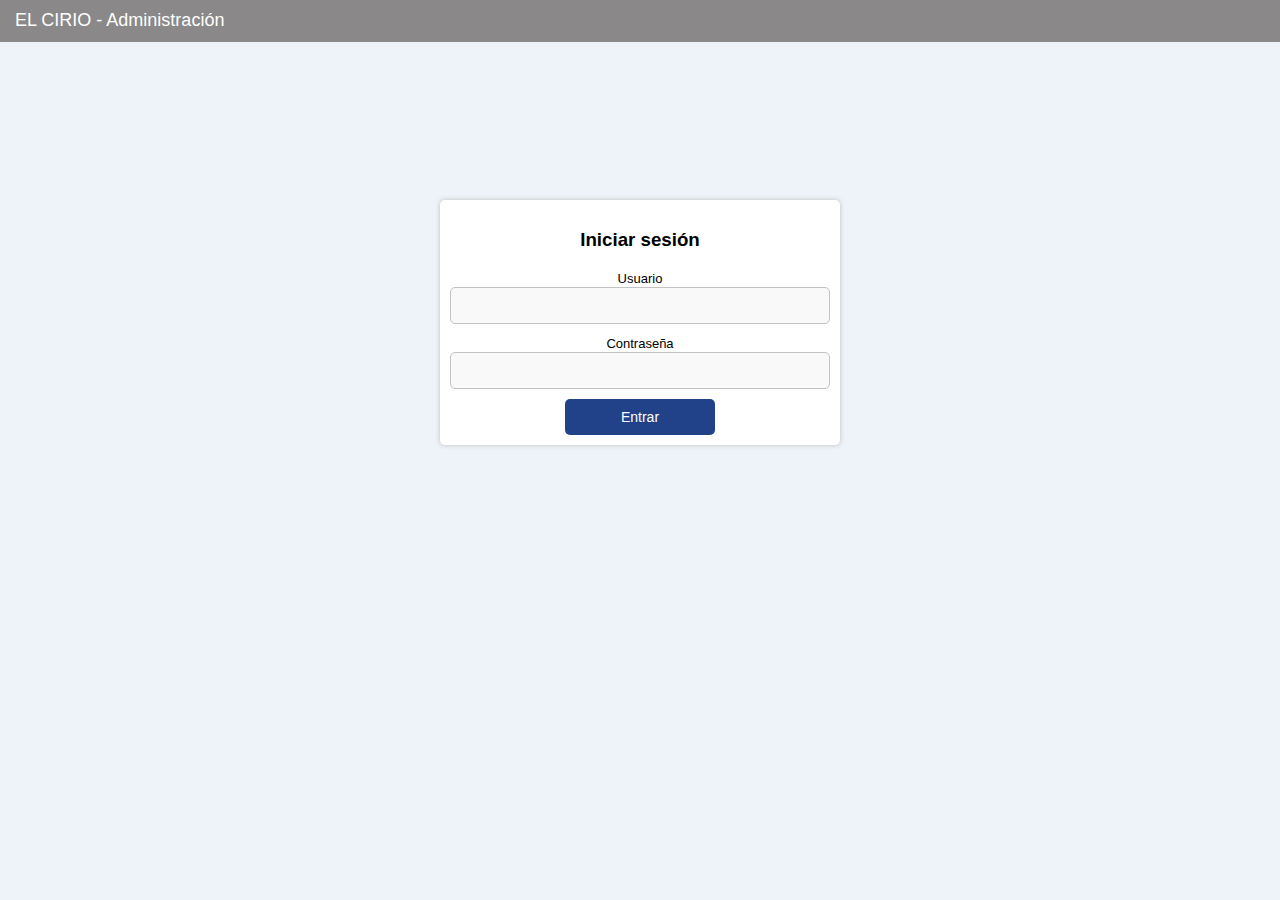
<file: index.html>
<!DOCTYPE html>
<html lang="en">
<head>
      <meta charset="UTF-8">
      <meta name="viewport" content="width=device-width, initial-scale=1.0">
      <meta http-equiv="X-UA-Compatible" content="ie=edge">
      <link rel="stylesheet" href="src/style.css">
      <script src="https://ajax.googleapis.com/ajax/libs/jquery/3.3.1/jquery.min.js"></script>
      <title>Document</title>
</head>
<body>
      <header>
            <div class="title-header">EL CIRIO - Administración</div>
      </header>
      <div class="wrapper-login">
            <h3>Iniciar sesión</h3>
            <form id="login-user" style="text-align: center;">
                  <div class="box-input">
                        <label>Usuario</label>
                        <input type="text" />
                  </div>

                  <div class="box-input">
                        <label>Contraseña</label>
                        <input type="password" />
                  </div>
                  <input type="submit" value="Entrar" />
            </form>
      </div>
</body>
</html>
<script>
$(document).ready(function() {
      $("form#login-user").submit(function(e) {
            e.preventDefault();
            window.location.href = "home.html";
      });
});
</script>
</file>
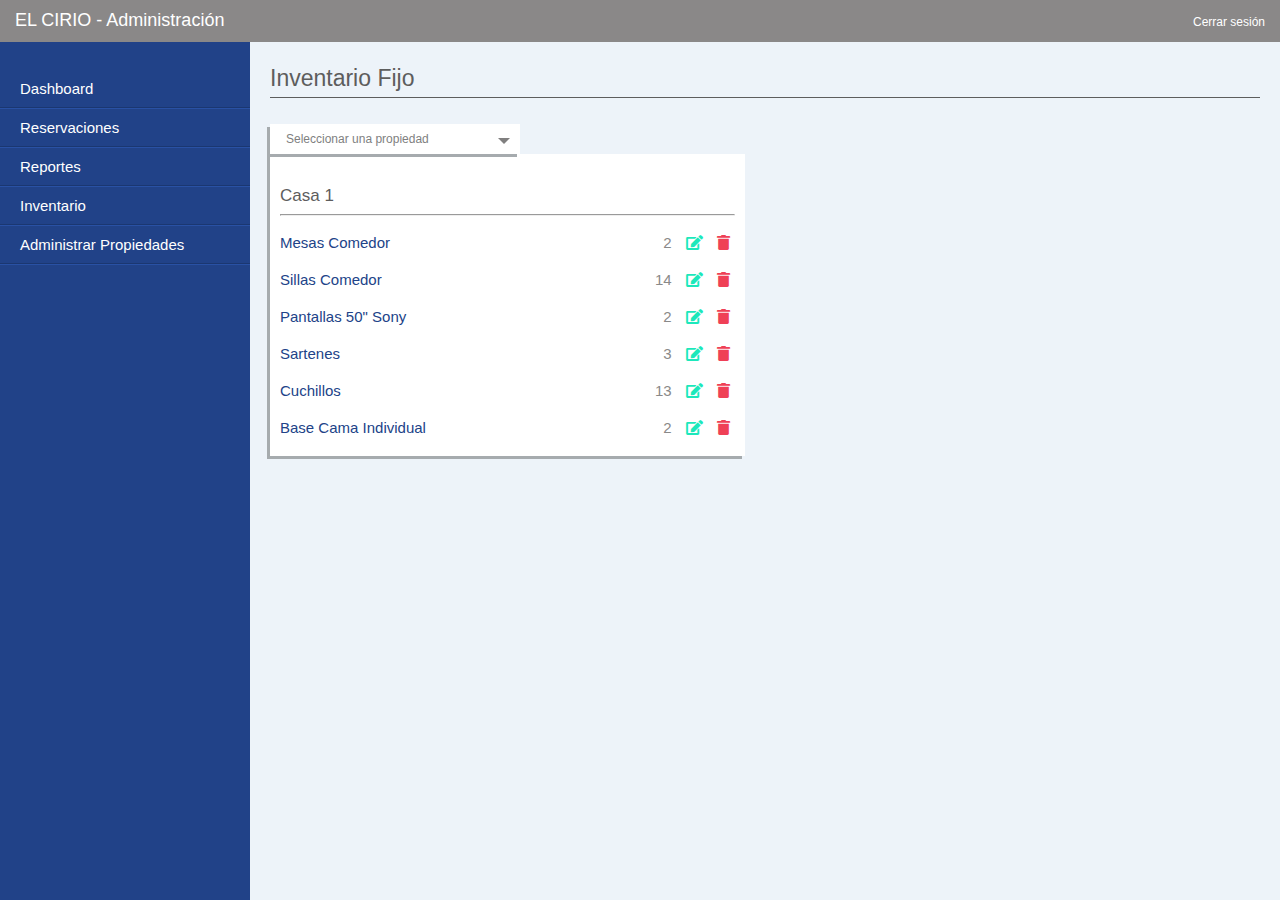
<file: inventario-fijo.html>
<!DOCTYPE html>
<html lang="en">
<head>
      <meta charset="UTF-8">
      <meta name="viewport" content="width=device-width, initial-scale=1.0">
      <meta http-equiv="X-UA-Compatible" content="ie=edge">
      <link rel="stylesheet" href="src/css/fontawesome-all.css">
      <link rel="stylesheet" href="src/style.css">
      <script src="https://ajax.googleapis.com/ajax/libs/jquery/3.3.1/jquery.min.js"></script>
      <script src="src/js/nav.js"></script>
      <title>Document</title>
</head>
<body>
      <header>
            <div class="title-header">EL CIRIO - Administración</div>
            <a class="logout-header" href="">Cerrar sesión</a>
      </header>
      <div class="burger-button"><i class="fa fa-bars"></i></div>
      <nav>
            <div class="nav-wrapper">
                  <ul>
                        <li><a href="home.html">Dashboard</a></li>
                        <li><a href="reservaciones.html">Reservaciones</a></li>
                        <li class="sub"><a class="inactive" href="#">Reportes</a>
                              <ul>
                                    <li><a href="ventas.html">Ventas</a></li>
                                    <li><a href="expenses.html">Gastos</a></li>
                                    <!--<li><a href="#">Gastos</a></li>-->
                                    <li><a href="comisiones.html">Comisiones</a></li>
                              </ul>
                        </li>
                        <li class="sub"><a class="inactive" href="#">Inventario</a>
                              <ul>
                                    <li><a href="propertyInventory.html">Propiedad</a></li>
                                    <li><a href="inventory.html">Operativo</a></li>
                              </ul>
                        </li>
                        <li class="sub"><a class="inactive" href="#">Administrar Propiedades</a>
                              <ul>
                                    <li><a href="properties.html">Lista de Propiedades</a></li>
                                    <li><a href="tiposGastos.html">Tipos de Gastos</a></li>
                                    <li><a href="categoryExpenses.html">Categorías de gastos</a></li>
                              </ul>
                        </li>
                  </ul>
            </div>
      </nav>
      <main>
            <div class="wrapper-charts">
                  <h1 class="title-app">Inventario Fijo</h1>
                  <div class="box-style0">
                        <div class="custom-select" style="width:250px;">
                              <select>
                                    <option value="">Seleccionar una propiedad</option>
                                    <option value="">Casa 1</option>
                                    <option value="">Casa 2</option>
                                    <option value="">Casa 3</option>
                              </select>
                        </div>
                        <div class="wrapper-box-content">
                              <h3 class="title-box h3-style2">
                                    <span>Casa 1</span>
                                    <span></span>
                              </h3>
                              <hr />
                              <div class="table-main-inventory">
                                    <div class="col-main-inventory-1">
                                          Mesas Comedor
                                    </div>
                                    <div class="col-main-inventory-2">
                                          <span class="quantity-inventory">2</span>
                                          <i class="fa fa-edit"></i>
                                          <i class="fa fa-trash"></i>
                                    </div>
                                    <div class="col-main-inventory-1">
                                          Sillas Comedor
                                    </div>
                                    <div class="col-main-inventory-2">
                                          <span class="quantity-inventory">14</span>
                                          <i class="fa fa-edit"></i>
                                          <i class="fa fa-trash"></i>
                                    </div>
                                    <div class="col-main-inventory-1">
                                          Pantallas 50" Sony
                                    </div>
                                    <div class="col-main-inventory-2">
                                          <span class="quantity-inventory">2</span>
                                          <i class="fa fa-edit"></i>
                                          <i class="fa fa-trash"></i>
                                    </div>
                                    <div class="col-main-inventory-1">
                                          Sartenes
                                    </div>
                                    <div class="col-main-inventory-2">
                                          <span class="quantity-inventory">3</span>
                                          <i class="fa fa-edit"></i>
                                          <i class="fa fa-trash"></i>
                                    </div>
                                    <div class="col-main-inventory-1">
                                          Cuchillos
                                    </div>
                                    <div class="col-main-inventory-2">
                                          <span class="quantity-inventory">13</span>
                                          <i class="fa fa-edit"></i>
                                          <i class="fa fa-trash"></i>
                                    </div>
                                    <div class="col-main-inventory-1">
                                          Base Cama Individual
                                    </div>
                                    <div class="col-main-inventory-2">
                                          <span class="quantity-inventory">2</span>
                                          <i class="fa fa-edit"></i>
                                          <i class="fa fa-trash"></i>
                                    </div>
                              </div>
                        </div>
                  </div>
            </div>
      </main>
      <script>
      var x, i, j, selElmnt, a, b, c;
/*look for any elements with the class "custom-select":*/
x = document.getElementsByClassName("custom-select");
for (i = 0; i < x.length; i++) {
selElmnt = x[i].getElementsByTagName("select")[0];
/*for each element, create a new DIV that will act as the selected item:*/
a = document.createElement("DIV");
a.setAttribute("class", "select-selected");
a.innerHTML = selElmnt.options[selElmnt.selectedIndex].innerHTML;
x[i].appendChild(a);
/*for each element, create a new DIV that will contain the option list:*/
b = document.createElement("DIV");
b.setAttribute("class", "select-items select-hide");
for (j = 1; j < selElmnt.length; j++) {
/*for each option in the original select element,
create a new DIV that will act as an option item:*/
c = document.createElement("DIV");
c.innerHTML = selElmnt.options[j].innerHTML;
c.addEventListener("click", function(e) {
 /*when an item is clicked, update the original select box,
 and the selected item:*/
 var i, s, h;
 s = this.parentNode.parentNode.getElementsByTagName("select")[0];
 h = this.parentNode.previousSibling;
 for (i = 0; i < s.length; i++) {
    if (s.options[i].innerHTML == this.innerHTML) {
      s.selectedIndex = i;
      h.innerHTML = this.innerHTML;
      break;
    }
 }
 h.click();
});
b.appendChild(c);
}
x[i].appendChild(b);
a.addEventListener("click", function(e) {
/*when the select box is clicked, close any other select boxes,
and open/close the current select box:*/
e.stopPropagation();
closeAllSelect(this);
this.nextSibling.classList.toggle("select-hide");
this.classList.toggle("select-arrow-active");
});
}
function closeAllSelect(elmnt) {
/*a function that will close all select boxes in the document,
except the current select box:*/
var x, y, i, arrNo = [];
x = document.getElementsByClassName("select-items");
y = document.getElementsByClassName("select-selected");
for (i = 0; i < y.length; i++) {
if (elmnt == y[i]) {
arrNo.push(i)
} else {
y[i].classList.remove("select-arrow-active");
}
}
for (i = 0; i < x.length; i++) {
if (arrNo.indexOf(i)) {
x[i].classList.add("select-hide");
}
}
}
/*if the user clicks anywhere outside the select box,
then close all select boxes:*/
document.addEventListener("click", closeAllSelect);
      </script>
</body>
</html>
</file>
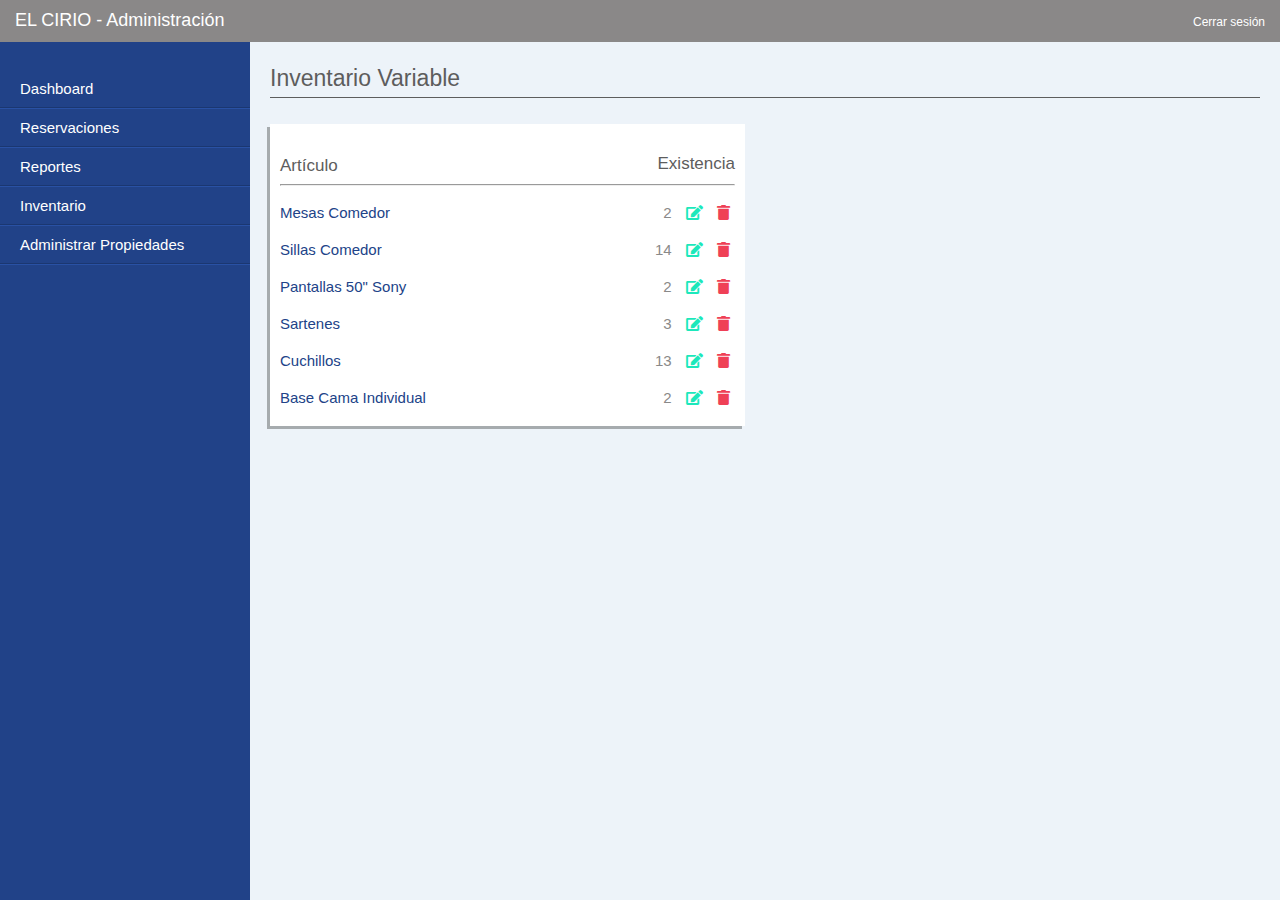
<file: inventario-variable.html>
<!DOCTYPE html>
<html lang="en">
<head>
      <meta charset="UTF-8">
      <meta name="viewport" content="width=device-width, initial-scale=1.0">
      <meta http-equiv="X-UA-Compatible" content="ie=edge">
      <link rel="stylesheet" href="src/css/fontawesome-all.css">
      <link rel="stylesheet" href="src/style.css">
      <script src="https://ajax.googleapis.com/ajax/libs/jquery/3.3.1/jquery.min.js"></script>
      <script src="src/js/nav.js"></script>
      <title>Document</title>
</head>
<body>
      <header>
            <div class="title-header">EL CIRIO - Administración</div>
            <a class="logout-header" href="">Cerrar sesión</a>
      </header>
      <div class="burger-button"><i class="fa fa-bars"></i></div>
      <nav>
            <div class="nav-wrapper">
                  <ul>
                        <li><a href="home.html">Dashboard</a></li>
                        <li><a href="reservaciones.html">Reservaciones</a></li>
                        <li class="sub"><a class="inactive" href="#">Reportes</a>
                              <ul>
                                    <li><a href="ventas.html">Ventas</a></li>
                                    <li><a href="expenses.html">Gastos</a></li>
                                    <!--<li><a href="#">Gastos</a></li>-->
                                    <li><a href="comisiones.html">Comisiones</a></li>
                              </ul>
                        </li>
                        <li class="sub"><a class="inactive" href="#">Inventario</a>
                              <ul>
                                    <li><a href="propertyInventory.html">Propiedad</a></li>
                                    <li><a href="inventory.html">Operativo</a></li>
                              </ul>
                        </li>
                        <li class="sub"><a class="inactive" href="#">Administrar Propiedades</a>
                              <ul>
                                    <li><a href="properties.html">Lista de Propiedades</a></li>
                                    <li><a href="tiposGastos.html">Tipos de Gastos</a></li>
                                    <li><a href="categoryExpenses.html">Categorías de gastos</a></li>
                              </ul>
                        </li>
                  </ul>
            </div>
      </nav>
      <main>
            <div class="wrapper-charts">
                  <h1 class="title-app">Inventario Variable</h1>
                  <div class="box-style0">
                        <div class="wrapper-box-content">
                              <h3 class="title-box h3-style2">
                                    <span>Artículo</span>
                                    <span style="float: right;">Existencia</span>
                              </h3>
                              <hr />
                              <div class="table-main-inventory">
                                    <div class="col-main-inventory-1">
                                          Mesas Comedor
                                    </div>
                                    <div class="col-main-inventory-2">
                                          <span class="quantity-inventory">2</span>
                                          <i class="fa fa-edit"></i>
                                          <i class="fa fa-trash"></i>
                                    </div>
                                    <div class="col-main-inventory-1">
                                          Sillas Comedor
                                    </div>
                                    <div class="col-main-inventory-2">
                                          <span class="quantity-inventory">14</span>
                                          <i class="fa fa-edit"></i>
                                          <i class="fa fa-trash"></i>
                                    </div>
                                    <div class="col-main-inventory-1">
                                          Pantallas 50" Sony
                                    </div>
                                    <div class="col-main-inventory-2">
                                          <span class="quantity-inventory">2</span>
                                          <i class="fa fa-edit"></i>
                                          <i class="fa fa-trash"></i>
                                    </div>
                                    <div class="col-main-inventory-1">
                                          Sartenes
                                    </div>
                                    <div class="col-main-inventory-2">
                                          <span class="quantity-inventory">3</span>
                                          <i class="fa fa-edit"></i>
                                          <i class="fa fa-trash"></i>
                                    </div>
                                    <div class="col-main-inventory-1">
                                          Cuchillos
                                    </div>
                                    <div class="col-main-inventory-2">
                                          <span class="quantity-inventory">13</span>
                                          <i class="fa fa-edit"></i>
                                          <i class="fa fa-trash"></i>
                                    </div>
                                    <div class="col-main-inventory-1">
                                          Base Cama Individual
                                    </div>
                                    <div class="col-main-inventory-2">
                                          <span class="quantity-inventory">2</span>
                                          <i class="fa fa-edit"></i>
                                          <i class="fa fa-trash"></i>
                                    </div>
                              </div>
                        </div>
                  </div>
            </div>
      </main>
</body>
</html>
</file>
<file: src/style.css>
* {
	font-family: "Myriad Pro", Myriad, "Liberation Sans", "Nimbus Sans L", "Helvetica Neue", Helvetica, Arial, sans-serif;
	outline: none;
}

input[type="text"], input[type="date"], input[type="submit"], input[type="password"], .form-modal input[type='number'], button, select, textarea {
	-webkit-appearance: none;
	/**/
}

input[type="submit"], button, input[type="button"] {
	cursor: pointer;
}

input {
	outline: none;
}

html, body {
	height: 100%;
}

body {
	background-color: #EDF3F9;
	margin: auto;
}

button, input[type='submit'] {
	cursor: pointer;
}

button:disabled, input[type='submit']:disabled {
	cursor: not-allowed;
	opacity: 0.5;
}

header {
	position: fixed;
	width: 100%;
	height: 42px;
	margin: auto;
	padding: 10px 15px;
	box-sizing: border-box;
	overflow: hidden;

	background-color: #8A8888;
	z-index: 999;
	/*MAD*/
}

header > .title-header {
	float: left;

	font-size: 18px;
	color: white;
}

header > a.logout-header {
	margin-top: 5px;
	float: right;

	font-size: 12px;
	color: white;

	text-decoration: none;
}

.wrapper-login {
	width: 400px;
	margin-top: 200px;
	position: absolute;
	left: 50%;
	transform: translate(-50%);

	background-color: white;
	padding: 10px;
	box-sizing: border-box;
	border-radius: 5px;
	box-shadow: 0px 0px 5px #bdbdbd;
}

.wrapper-login h3 {
	text-align: center;
}

.wrapper-login .box-input {
	margin-bottom: 10px;
}

.wrapper-login label {
	font-size: 13px;
}

.wrapper-login input[type="text"], .wrapper-login input[type="password"] {
	display: block;
	padding: 10px;
	width: calc(100% - 22px);

	border: 1px solid #c3c3c3;
	background-color: #f9f9f9;
	border-radius: 5px;
}

.wrapper-login input[type="submit"] {
	background-color: #214288;
	border: none;
	border-radius: 5px;
	padding: 10px 20px;
	color: white;
	width: 100%;
	box-sizing: border-box;
	font-size: 14px;
	max-width: 150px;
	margin: auto;
}

.burger-button {
	position: fixed;
	left: 20px;
	top: 50px;
	cursor: pointer;
	z-index: 100;
}

nav {
	transform: translateX(-250px);
	transition: transform .8s cubic-bezier(1, 0, 0, 1);
	width: 250px;
	height: 100vh;
	top: 40px;
	margin: auto;
	padding-top: 20px;
	float: left;
	box-sizing: border-box;
	position: fixed;

	background-color: #214288;
	z-index: 99;
}

nav > .nav-wrapper {
	overflow: auto;
	height: calc(100% - 32px);
	margin-top: 10px;
}

nav > .nav-wrapper > ul {
	margin: 0;
	padding: 0;
}

nav > .nav-wrapper > ul > li {
	margin: 0;
	padding: 0;
	list-style: none;

	border-top: 1px solid #2951A4;
	border-bottom: 1px solid #1B3771;
}

nav > .nav-wrapper > ul > li > a {
	display: block;
	padding: 10px 10px 10px 20px;
	box-sizing: border-box;


	font-size: 15px;
	color: white;
	text-decoration: none;
}

nav > .nav-wrapper > ul > li:first-child {
	border-top: none;
}

nav > .nav-wrapper > ul > li:last-child {
	border-bottom: 1px solid #2951A4;
}

nav > .nav-wrapper > ul > li:last-child::after {
	content: "";
	display: block;
	height: 1px;
	background-color: #1B3771;
}

nav > .nav-wrapper > ul > li > ul {
	margin: 0;
	padding: 0;

	display: none;
}

nav > .nav-wrapper > ul > li > ul > li {
	margin: 0;
	padding: 0;

	list-style: none;

	background-color: #395796;
}

nav > .nav-wrapper > ul > li > ul > li > a {
	display: block;
	padding: 5px 10px 5px 40px;

	font-size: 15px;
	text-decoration: none;
	color: white;
}

nav > .nav-wrapper > ul > li > ul > li > a::before {
	/*	content: "+";
	margin-right: 5px;*/
}

nav > .nav-wrapper > ul > li.sub > a::after {
	font-family: FontAwesome;
	font-style: normal;
	font-weight: normal;
	text-decoration: inherit;
	font-size: 10px;
	margin-top: 5px;
	float: right;
	text-decoration: none;
}

nav > .nav-wrapper > ul > li.sub > a.inactive::after {
	content: "\f054";
}

nav > .nav-wrapper ul > li.sub > a.active::after {
	content: "\f078";
}

main {
	width: 100%;
	height: (100vh - 80px);
	margin-top: 80px;
	float: left;
	transition: all 0.4s ease;
}

.wrapper-charts {
	width: 100%;
	max-width: 1200px;
	padding: 20px 20px;
	box-sizing: border-box;
	display: table;
	z-index: 2;
}

.wrapper-charts .box-4 {
	width: 100%;
	display: inline-block;
	padding: 10px 0;
	box-sizing: border-box;
	vertical-align: top;
}

.wrapper-charts .box-3 {
	width: 100%;
	display: inline-block;
	padding: 10px 0;
	box-sizing: border-box;
	vertical-align: top;
}

.wrapper-charts .box-2 {
	width: 100%;
	display: inline-block;
	padding: 10px 0;
	box-sizing: border-box;
	vertical-align: top;
}

.wrapper-charts .box-style0 {
	width: 100%;
	display: inline-block;
	padding: 10px 0;
	box-sizing: border-box;
	vertical-align: top;
}

.wrapper-charts .box-style0 .wrapper-box-content {
	padding: 10px;
	box-sizing: border-box;
	background-color: #ffffff;
	box-shadow: -3px 3px 0px #a6abae;
}



.wrapper-charts .box-4 .wrapper-box-content {
	padding: 10px;
	box-sizing: border-box;
	background-color: #ffffff;
	box-shadow: -3px 3px 0px #a6abae;
}

.wrapper-charts .box-3 .wrapper-box-content {
	padding: 10px;
	box-sizing: border-box;
	background-color: #ffffff;
	box-shadow: -3px 3px 0px #a6abae;
}

.wrapper-charts .box-2 .wrapper-box-content {
	padding: 10px;
	box-sizing: border-box;
	background-color: #ffffff;
	box-shadow: -3px 3px 0px #a6abae;
}

.wrapper-charts .box-3 .wrapper-box-content > .text-box {
	font-size: 35px;
	font-weight: 400;
}

.wrapper-charts .box-2 .wrapper-box-content  > .text-box {
	font-size: 35px;
	font-weight: 400;
}

.wrapper-charts .box-3 .wrapper-box-content > h3.title-box {
	color: #5d5d5d;
	margin-top: 0;
	font-weight: 400;
}

.wrapper-charts .box-2 .wrapper-box-content  > h3.title-box {
	color: #5d5d5d;
	margin-top: 0;
	font-weight: 400;
}

.wrapper-charts .box-3 .wrapper-box-content > .green-text {
	color: #1ce8bb;
}

.wrapper-charts .box-3 .wrapper-box-content  > .blue-text {
	color: #82b5ea;
}

.wrapper-charts .box-2 .wrapper-box-content > .green-text {
	color: #1ce8bb;
}

.wrapper-charts .box-2 .wrapper-box-content  > .blue-text {
	color: #82b5ea;
}

.wrapper-charts .box-3 .wrapper-box-content  > small {
	font-size: 10px;
	color: #a7a7a7;
}

.wrapper-charts .box-2 .wrapper-box-content > small {
	font-size: 10px;
	color: #a7a7a7;
}

.wrapper-charts h1.title-app {
	font-size: 23px;
	border-bottom: 1px solid #5d5d5d;
	padding-bottom: 5px;
	font-weight: 400;
	color: #5d5d5d;
}

.wrapper-chart-index {
	display: table;
	width: 100%;
}

.title-chart {
	width: 90px;
	height: 40px;
	display: inline-block;
	vertical-align: middle;

	font-size: 12px;
	color: #5d5d5d;
}

.wrapper-chart-content {
	width: calc(100% - 90px);
	height: 30px;
	display: inline-block;
	vertical-align: middle;
}

.medition-chart {
	position: relative;
}
.line-chart {
	height: 10px;
	background-color: #82b5ea;

	display: inline-block;
	position: absolute;
}

.text-percent {
	width: 15px;
	height: 15px;
	padding: 5px;
	border-radius: 50%;
	background-color: #1ce8bd;
	position: absolute;
	left: calc(10% - 10px);
	top: -8px;

	display: inline-block;
	font-size: 12px;
	color: white;

	text-align: center;
}

.medition-chart-main {
	display: table;
	width: 100%;
	margin-top: 50px;
}

.number-chart {
	display: inline-block;
	width: 9.09%;
	font-size: 10px;
}

.table-main-2 {
	display: table;
	width: 100%;
	box-sizing: border-box;
}

.col-main-2 {
	display: inline-block;
	width: 50%;
	padding: 0;
	box-sizing: border-box;

	font-size: 13px;
	color: #5d5d5d;
}

.wrapper-content-2 {
	display: table;
	width: 100%;
}

.table-main-3 {
	display: table;
	width: 100%;
	box-sizing: border-box;
}

.col-main-2 {
	display: inline-block;
	width: 50%;
	padding: 10px 2px;
	box-sizing: border-box;

	font-size: 15px;
	color: #214388;
	vertical-align: middle;
}
.col-main-2:nth-child(2n+0) {
	color: #8a8989;
}

.table-main-inventory {
	display: table;
	width: 100%;
	box-sizing: border-box;
}

.divRow {
	display:table-row;
	width: 100%;
}

.divCell {
	display: table-cell;
	background-color: #762b8a;
	border: 1px solid #762b8a;
	padding: 5px;
	font-size: 13px;
	color: white;
}

.cellNotColor {
	background-color: transparent !important;
	color: black;
	border: 0;
}

.content-tbl {
	display: table-row-group;
}

.content-tbl .divCell {
	background-color: #f3c5ff8f;
	color: #a92cc2;
}

.col-main-inventory-1, .col-main-inventory-2 {
	display: inline-block;
	padding: 10px 0;
	box-sizing: border-box;

	font-size: 15px;
	color: #214388;
}

.col-main-inventory-1 {
	width: calc(100% - 100px);
	padding: 10px 15px 10px 0px !important;
}

.col-main-inventory-2 {
	text-align: right;
	width: 100px;
}

.col-main-inventory-2 span, .col-main-inventory-2 i {
	padding: 0 5px;
}

.col-main-inventory-2 span {
	color: #8a8989;
}

.col-main-inventory-2 i {
	cursor: pointer;
}

.col-main-inventory-2 i.fa-trash {
	color: #ef4056;
}

.col-main-inventory-2 i.fa-edit {
	color: #1ce8bb;
}

.wrapper-total-percent {
	display: table;
	width: 100%;
	margin-top: 10px;
	border-top: 1px solid black;
}

.wrapper-total-percent span {
	font-size: 13px;
	font-weight: bold;
}

.wrapper-total-percent h2 {
	color: red;
}

table.default {
	width: 100%;
	height: auto;
	margin: auto;
	overflow: hidden;
	border-collapse: collapse;
}

table.default th, table.default td {
	border-collapse: collapse;
}

table.default th, table.default td {
	padding: 5px;
}

table.default > thead > tr {
	text-align: left;
	font-size: 12px;
}

table.default > tbody > tr td {
	font-size: 11px;
}

table.default > tbody > tr td.td-green {
	color: #1ce8bb;
}

table.default > tbody > tr td.td-blue {
	color: #395896;
}

table.default > tbody > tr td.td-red {
	color: #ef4056;
}

table.default > tbody > tr:last-child, table.default > tbody > tr:first-child {
	border-top: 1px solid black;
}

table.default > tbody > tr:last-child td {
	font-weight: bold;
}

.box-3-style2 {
	padding: 10px 0px 10px 0 !important;
}

.wrapper-charts .box-style0 .h3-style2 > span {
	font-size: 17px;
	font-weight: 400;
	color: #5d5d5d;
}

.select-default {
	background-color: white;
	margin-bottom: 10px;
	border-radius: 0;
	box-shadow: -3px 0px 0px #a6abae;
	font-size: 15px;
	width: auto;
}

.amount {
    font-size: 12px;
    color: #57a210;
    font-weight: bold;
}



















/*JM*/

.filters {
	width: 100%;
	display: table;
}

.filters .form-control {
	padding-left: 0;
}

.form-control {
	width: auto;
	height: auto;
	display: inline-block;
	padding: 15px;
	box-sizing: border-box;

	vertical-align: top;
}

.form-control label {
	display: block;
	margin-bottom: 5px;
	font-size: 13px;
	font-weight: bold;
	color: #767676;
}

.form-control  input {
	height: 35px;
	width: 150px;
	padding: 5px;
	box-sizing: border-box;
	border: 1px solid #c3c3c3;
	border-radius: 1px;
}

.form-control button {
	background-color: #214288;
	color: white;
	font-weight: bold;
	font-size: 13px;
	border-radius: 5px;
	border: 0;
	padding: 10px 15px;
}

.buttons-top {
	width: 100%;
	display: block;
	padding-bottom: 10px;
	text-align: right;
}

.button-normal {
	background-color: #214288;
	color: white;
	font-weight: bold;
	font-size: 13px;
	border-radius: 5px;
	border: 0;
	padding: 10px 15px;
}

.button-lblue {
	background-color: #24bfa2;
	color: white;
}

.button-lred {
	background-color: rgb(176, 59, 77);
	color: white;
}


.wrapper-box-reservation {
	padding: 30px 30px 30px 0;
	display: inline-block;
	text-align: left;
	vertical-align: top;
}
.box-reservation {
	width: 250px;
	height: 100px;
	/*border-radius: 10px;*/

	background-color: rgb(255, 255, 255);

	position: relative;
	padding: 10px;
	box-sizing: border-box;
	box-shadow: 1px 1px 10px #c3c3c3;
}

.res-clock {
	/*position: absolute;
	top: -5px;
	right: -5px;*/
	color: rgb(182, 45, 43);
}

.res-person {
	font-size: 13px;
	font-weight: bold;
	color: rgb(93, 93, 93);
}

.res-dates {
	padding-top: 10px;
	font-size: 11px;
	font-style: italic;
}

.initial-date {
	color: #00a8f5;
}

.end-date {
	color: rgb(222, 45, 88);
}

.res-actions {
	position: absolute;
	bottom: 10px;
	right: 10px;
}

.res-actions i {
	width: 10px;
	height: 10px;
	padding: 7px;
	border-radius: 12px;
	background-color: #cacaca;
	font-size: 11px;

	cursor: pointer;
}

i.edit-reservation {
	background-color: #23bfa2;
	font-weight: bold;
	color: white;
}

i.delete-reservation {
	background-color: rgb(232, 98, 89);
	font-weight: bold;
	color: white;
}

.modal {
	position: fixed;
	top: 0;
	left: 0;
	width: 100%;
	height: 100%;

	background-color: #000000e3;
	z-index: 2000;
	padding-top: 50px;
	display: none;
}

.close-button {
	color: white;
	font-weight: bold;
	position: absolute;

	right: 10px;
	top: 10px;

	cursor: pointer;
}

.wrapper-modal {
	width: 100%;
	height: auto;
	margin: auto;
}

.content-modal {
	max-width: 300px;
	max-height: calc(100vh - 150px);

	padding: 10px;
	box-sizing: border-box;

	background-color: white;
	margin: auto;

	border-radius: 5px;
	overflow: auto;
}

.content-modal h3 {
	text-align: center;
	margin-top: 0;
	font-weight: 400;
	color: rgb(122, 122, 122);
}

.wrapper-content-modal {
	overflow: auto;
	/**/
}

.form-modal {
	display: table;
	width: 100%;

	text-align: center;
}

.form-input {
	display: inline-block;
	width: 100%;
	vertical-align: top;
	padding: 10px 2px;

	box-sizing: border-box;
	text-align: left;
}

.form-modal label, .form-modal input {
	display: inline-block;
	width: 50%;
	font-size: 11px;
	vertical-align: middle;
	/**/
}

.form-modal input {
	width: auto;
}

.form-modal input[type='text'], .form-modal input[type='date'], .form-modal input[type='number'], select {
	width: calc(50% - 5px);
	border: 1px solid #c3c3c3;
	border-radius: 5px;
	padding: 5px 10px;
	box-sizing: border-box;
}

.form-modal .submit-modal {
	margin: auto;
	margin-top: 10px;
	text-align: center;

}

.top-title {
	display: block;
	text-align: center;
}

.top-title i {
	display: block;
	font-size: 25px;
}

.top-title span {
	display: block;
	font-size: 14px;
	color: #ff9600;
}

.top-title span:first-of-type {
	font-size: 18px;
	color: rgba(60, 60, 60, 1);
}

.btn-plus {
	width: Auto;
	padding: 5px 8px;
	background-color: #24bfa2;
	font-size: 13px;
	color: white;

	cursor: pointer;
}









@media only screen and (min-width: 700px) {
	.burger-button {
		display: none;
	}

	nav {
		transform: translateX(0px) !important;
	}

	main {
		width: calc(100% - 250px);
		height: 100vh;
		margin-left: 250px;
		margin-top: 0;
	}

	.title-chart {
		width: 150px;
		font-size: 13px;
	}

	.wrapper-charts {
		padding: 50px 20px;
	}

	.wrapper-chart-content {
		width: calc(100% - 150px);
	}

	.wrapper-charts .box-3 {
		padding: 10px 20px 10px 0;
	}

	.wrapper-charts .box-2 {
		padding: 10px 20px 10px 0;
	}
}

@media only screen and (min-width: 900px) {

	.wrapper-charts .box-3 {
		width: 50%;
		display: inline-block;
		padding: 10px 20px 10px 0;
		box-sizing: border-box;
		vertical-align: top;
	}

	.wrapper-charts .box-style0 {
		width: 50%;
		display: inline-block;
		padding: 10px 20px 10px 0;
		box-sizing: border-box;
		vertical-align: top;
	}



	.wrapper-charts .box-2 {
		width: 100%;
		display: inline-block;
		padding: 10px 20px 10px 0;
		box-sizing: border-box;
		vertical-align: top;
	}

	.box-3-style2 {
		padding: 10px 40px 10px 0 !important;
	}

}

@media only screen and (min-width: 1200px) {

	.wrapper-charts .box-3 {
		width: 33.3333%;
		display: inline-block;
		padding: 10px 20px 10px 0;
		box-sizing: border-box;
		vertical-align: top;
	}

	.wrapper-charts .box-2 {
		width: 66.6667%;
		display: inline-block;
		padding: 10px 20px 10px 0;
		box-sizing: border-box;
		vertical-align: top;
	}

}

.h3-style2 {
	margin-bottom: 0;
	margin-top: 20px !important;
}

/*CUSTOM SELECT*/
.custom-select {
	position: relative;
	font-family: Arial;
	/*margin-bottom: 20px;*/
	box-sizing: border-box;
	background-color: #ffffff;
	box-shadow: -3px 3px 0px #a6abae;
	font-size: 12px;
}
.custom-select select {
	display: none; /*hide original SELECT element:*/
}
.select-selected {
	background-color: white;
}
/*style the arrow inside the select element:*/
.select-selected:after {
	position: absolute;
	content: "";
	top: 14px;
	right: 10px;
	width: 0;
	height: 0;
	border: 6px solid transparent;
	border-color: #807f7f transparent transparent transparent;
}
/*point the arrow upwards when the select box is open (active):*/
.select-selected.select-arrow-active:after {
	border-color: transparent transparent #807f7f  transparent;
	top: 7px;
}
/*style the items (options), including the selected item:*/
.select-items div,.select-selected {
	color: #807f7f;
	padding: 8px 16px;
	/*border: 1px solid transparent;
	border-color: transparent transparent #807f7f transparent;*/
	cursor: pointer;
	user-select: none;
}
/*style items (options):*/
.select-items {
	position: absolute;
	background-color: white;
	top: 100%;
	left: 0;
	right: 0;
	z-index: 99;
	background-color: #ffffff;
	box-shadow: -3px 3px 0px #a6abae;
}
/*hide the items when the select box is closed:*/
.select-hide {
	display: none;
}
.select-items div:hover {
	background-color: rgba(0, 0, 0, 0.1);
}
</file>
